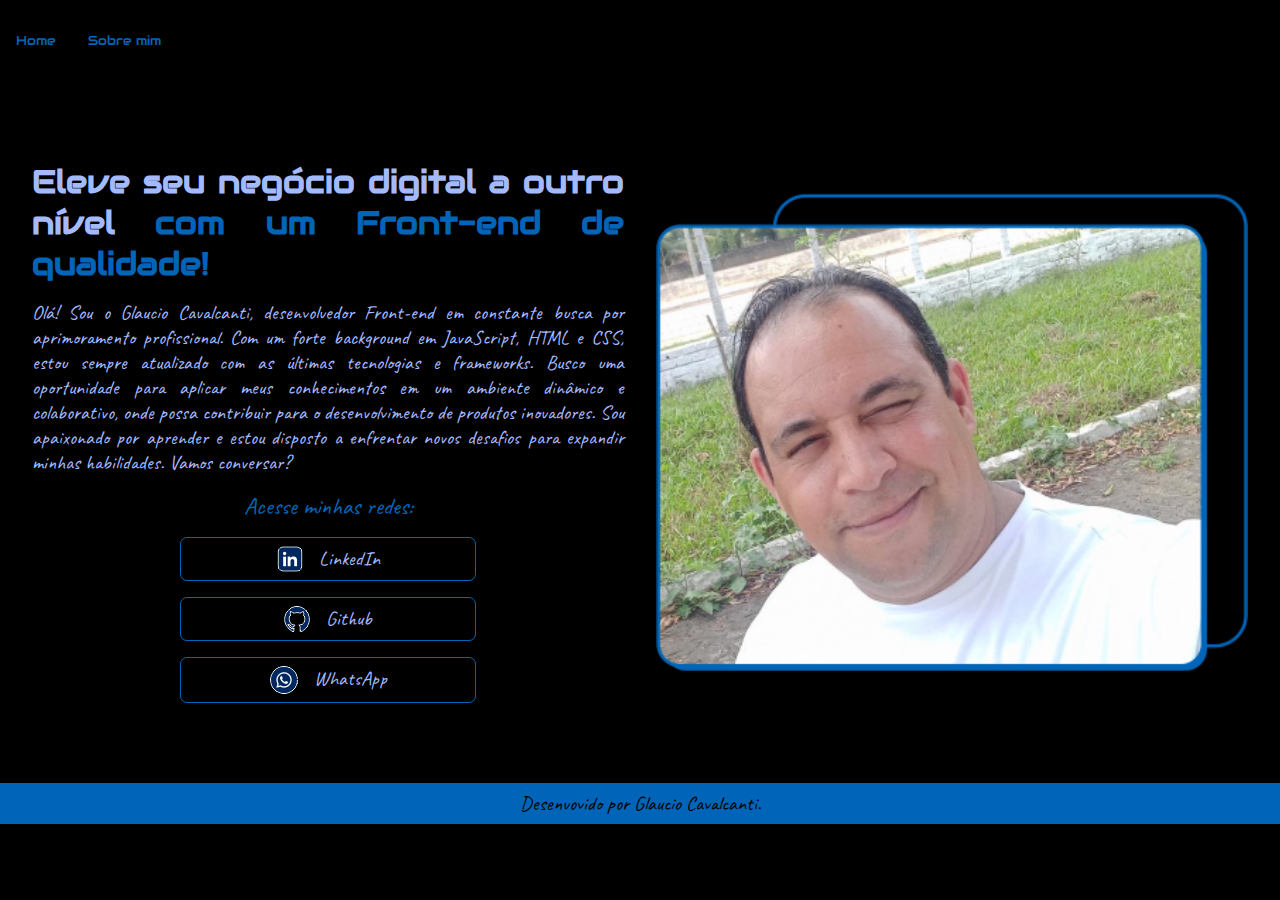
<file: index.html>
<!DOCTYPE html>
<html lang="pt-br">

<head>
    <meta charset="UTF-8">
    <meta name="viewport" content="width=device-width, initial-scale=1.0">
    <link rel="shortcut icon" href="./img/GLC.png" type="image/x-icon">
    <title>Glaucio Cavalcanti</title>
    <link rel="stylesheet" href="./Styles/style.css">
</head>

<body>
    <header class="cabecalho">
        <nav class="cabecalho__menu">
            <a class="cabecalho__menu__link" href="index.html">Home</a>
            <a class="cabecalho__menu__link" href="about.html">Sobre mim</a>
        </nav>
    </header>

    <main class="apresentacao">
        <section class="apresentacao__conteudo">
            <h1 class="apresentacao__conteudo__titulo">Eleve seu negócio digital a outro nível <strong class="titulo-destaque">com 
                um Front-end de qualidade!</strong>
            </h1>
            <p class="apresentacao__conteudo__texto">Olá! Sou o Glaucio Cavalcanti, desenvolvedor Front-end em constante busca por
                aprimoramento profissional. Com um forte background em JavaScript, HTML e CSS, estou sempre atualizado com as últimas 
                tecnologias e frameworks. Busco uma oportunidade para aplicar meus conhecimentos em um ambiente dinâmico e 
                colaborativo, onde possa contribuir para o desenvolvimento de produtos inovadores. Sou apaixonado por aprender e 
                estou disposto a enfrentar novos desafios para expandir minhas habilidades. Vamos conversar?
            </p>
                <div class="apresentacao__links">

                    <h2 class="apresentacao__links__subtitulo">Acesse minhas redes:</h2>

                    <a class="apresentacao__links__navegacao" href="https://www.linkedin.com/in/glaucio-luiz-cavalcanti-47049a44/">
                        <img src="./img/Linkedin.png">LinkedIn</a>
                    <a class="apresentacao__links__navegacao" href="https://github.com/GlaucioCavalcanti">
                        <img src="./img/Github.png">Github</a>
                    <a class="apresentacao__links__navegacao" href="http://api.whatsapp.com/send?1=pt_BR&phone=5581982300294">
                        <img src="./img/Whatsapp.png">WhatsApp</a>

                </div>
        </section>
            <img class="apresentacao__imagem" src="./img/Glaucio Cavalcanti.png" alt="Foto de perfil de Glaucio Cavalcanti">
    </main>

    <footer class="rodape">
        <p><a class="rodape__link" href="mailto:glaucio_de_libra@hotmail.com">Desenvovido por Glaucio Cavalcanti.</a></p>
    </footer>

</body>

</html>
</file>
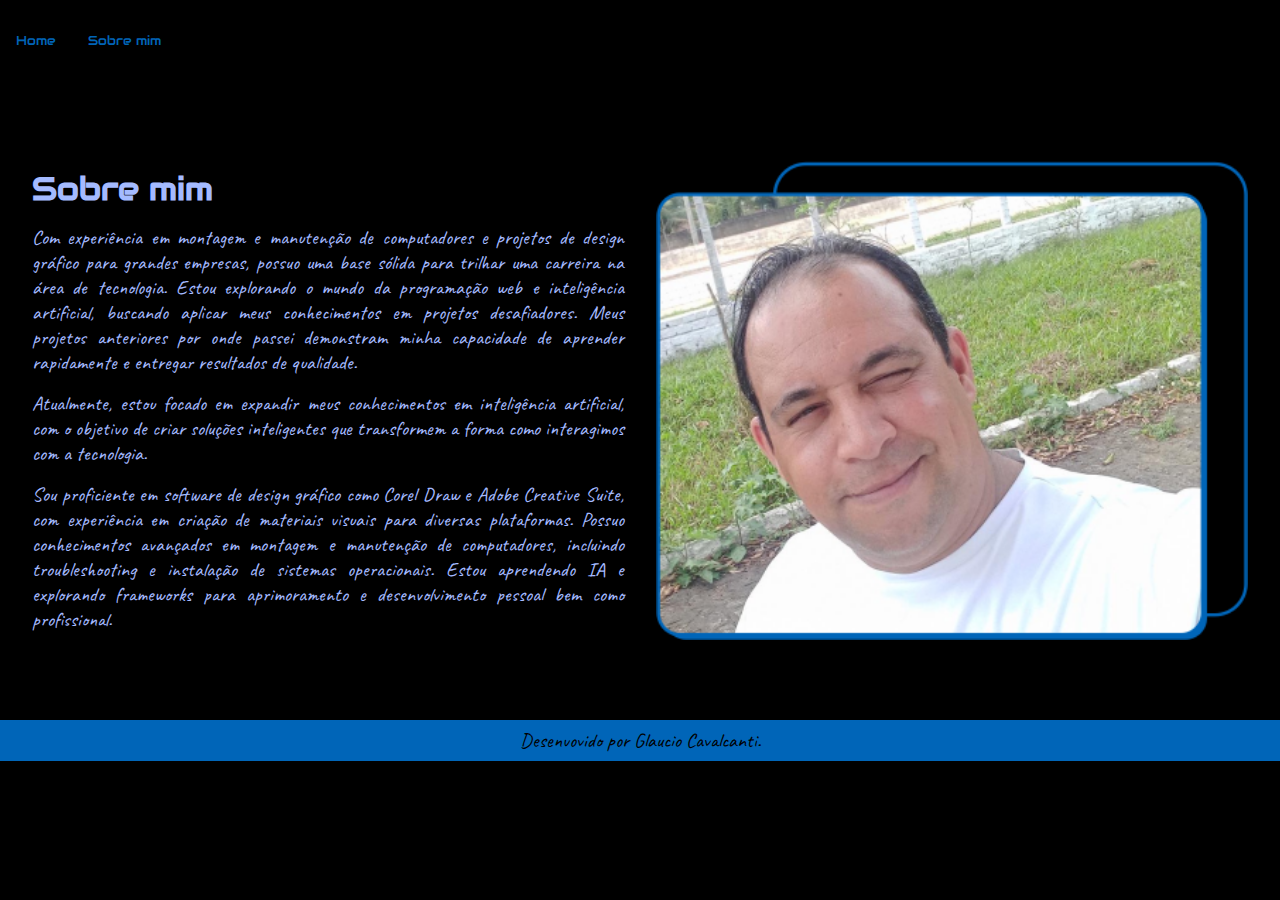
<file: about.html>
<!DOCTYPE html>
<html lang="pt-br">

<head>
    <meta charset="UTF-8">
    <meta name="viewport" content="width=device-width, initial-scale=1.0">
    <link rel="shortcut icon" href="./img/GLC.png" type="image/x-icon">
    <title>Sobre mim</title>
    <link rel="stylesheet" href="./Styles/style.css">
</head>

<body>
    <header class="cabecalho">
        <nav class="cabecalho__menu">
            <a class="cabecalho__menu__link" href="index.html">Home</a>
            <a class="cabecalho__menu__link" href="about.html">Sobre mim</a>
        </nav>
    </header>

    <main class="apresentacao">
        <section class="apresentacao__conteudo">
            <h1 class="apresentacao__conteudo__titulo">Sobre mim</h1>
            <!--para criar dois parágrafos simultâneos aplica-se a tag p*2, para mais parágrafos apenas digita-se a 
            quantidade-->
            <p class="apresentacao__conteudo__texto">Com experiência em montagem e manutenção de computadores e projetos
                de design gráfico para grandes empresas, possuo uma base sólida para trilhar uma carreira na área de
                tecnologia. Estou explorando o mundo da programação web e inteligência artificial, buscando aplicar meus
                conhecimentos em projetos desafiadores. Meus projetos anteriores por onde passei demonstram minha capacidade de aprender
                rapidamente e entregar resultados de qualidade.</p>

            <p class="apresentacao__conteudo__texto">Atualmente, estou focado em expandir meus conhecimentos em inteligência
                artificial, com o objetivo de criar soluções inteligentes que transformem a forma como interagimos com a
                tecnologia.</p>

            <p class="apresentacao__conteudo__texto">
                Sou proficiente em software de design gráfico como Corel Draw e Adobe Creative Suite, com experiência
                em criação de materiais visuais para diversas plataformas.
                Possuo conhecimentos avançados em montagem e manutenção de computadores, incluindo troubleshooting e
                instalação de sistemas operacionais.
                Estou aprendendo IA e explorando frameworks para aprimoramento e desenvolvimento pessoal bem como profissional.
            </p>
        </section>

        <img class="apresentacao__imagem" src="./img/Glaucio Cavalcanti.png" alt="Foto de perfil de Glaucio Cavalcanti">

    </main>

    <footer class="rodape">
        <p><a class="rodape__link" href="mailto:glaucio_de_libra@hotmail.com">Desenvovido por Glaucio Cavalcanti.</a></p>
    </footer>
    
</body>
</html>
</file>
<file: Styles/style.css>
@import url('https://fonts.googleapis.com/css2?family=Audiowide&family=Caveat:wght@400..700&family=Merienda:wght@300&display=swap');

:root {
    --cor-primaria: #000;
    --cor-secundaria: #a4baff;
    --cor-terciaria: #0065b8;

    --fonte-primaria: "Audiowide", sans-serif;
    --fonte-secundaria: "Caveat", cursive;
    --espacamento-pequeno: 1rem;
    --espacamento-medio: 2rem;
    --espacamento-grande: 5rem;
}

* {
    margin: 0;
    padding: 0;
    box-sizing: border-box;
}

body {
    background-color: var(--cor-primaria);
    color: var(--cor-secundaria);
    font-size: 1rem;
}

.cabecalho {
    padding: var(--espacamento-medio) var(--espacamento-pequeno);
}

.cabecalho__menu {
    display: flex;
    gap: var(--espacamento-medio);
    justify-content: flex-start;
}

.cabecalho__menu__link {
    font-family: var(--fonte-primaria);
    font-size: 0.81rem;
    font-weight: 100;
    color: var(--cor-terciaria);
    text-decoration: none;
}

.cabecalho__menu__link:hover {
    color: var(--cor-secundaria);
}

.apresentacao {
    padding: var(--espacamento-grande) var(--espacamento-medio);
    display: flex;
    align-items: center;
    justify-content: space-between;
    gap: var(--espacamento-medio);
    flex-wrap: wrap;
}

.apresentacao__conteudo {
    flex: 1 1 45%;
    display: flex;
    flex-direction: column;
    gap: var(--espacamento-pequeno);
}

.apresentacao__conteudo__titulo {
    font-size: 2rem;
    font-family: var(--fonte-primaria);
    text-align: justify;
}

.titulo-destaque {
    color: var(--cor-terciaria);
}

.apresentacao__conteudo__texto {
    font-size: 1.25rem;
    font-family: var(--fonte-secundaria);
    text-align: justify;
}

.apresentacao__links {
    display: flex;
    flex-direction: column;
    align-items: center;
    justify-content: space-between;
    gap: var(--espacamento-pequeno);
}

.apresentacao__links__subtitulo {
    font-family: var(--fonte-secundaria);
    font-weight: 400;
    font-size: 1.5rem;
    color: var(--cor-terciaria);
}

.apresentacao__links__navegacao {
    border: 1px solid var(--cor-terciaria);
    display: flex;
    justify-content: center;
    gap: 1rem;
    width: 50%;
    text-align: center;
    border-radius: 7px;
    font-size: 1.25rem;
    font-family: var(--fonte-secundaria);
    padding: 0.5rem 0;
    text-decoration: none;
    color: var(--cor-secundaria);
}

.apresentacao__links__navegacao:hover {
    background-color: var(--cor-terciaria);
}

.apresentacao__imagem {
    flex: 1 1 45%;
    max-width: 100%;
}

.rodape {
    padding: 0.5rem;
    color: var(--cor-primaria);
    background-color: var(--cor-terciaria);
    text-align: center;
    font-family: var(--fonte-secundaria);
    font-size: 1.25rem;
    font-weight: 400;
}

.rodape__link {
    text-decoration: none;
    color: var(--cor-primaria);
}

.rodape__link:hover {
    color: var(--cor-secundaria);
}

@media (max-width: 1200px) {
    .cabecalho {
        padding: var(--espacamento-medio);
    }

    .cabecalho__menu {
        justify-content: center;
    }

    .apresentacao {
        flex-direction: column-reverse;
        padding: var(--espacamento-medio);
    }

    .apresentacao__conteudo {
        width: 100%;
    }

    .apresentacao__imagem {
        width: 100%;
    }
}

@media (max-width: 768px) {
    .cabecalho {
        padding: var(--espacamento-pequeno);
    }

    .apresentacao {
        padding: var(--espacamento-pequeno);
        gap: var(--espacamento-pequeno);
    }

    .apresentacao__conteudo__titulo {
        font-size: 1.75rem;
    }

    .apresentacao__conteudo__texto {
        font-size: 1.15rem;
    }

    .apresentacao__links__subtitulo {
        font-size: 1.25rem;
    }

    .apresentacao__links__navegacao {
        font-size: 1rem;
    }
}

@media (max-width: 576px) {
    .cabecalho {
        padding: var(--espacamento-pequeno);
    }

    .cabecalho__menu {
        flex-direction: column;
        gap: var(--espacamento-pequeno);
    }

    .apresentacao {
        padding: var(--espacamento-pequeno);
    }

    .apresentacao__conteudo__titulo {
        font-size: 1.5rem;
    }

    .apresentacao__conteudo__texto {
        font-size: 1rem;
    }

    .apresentacao__links__subtitulo {
        font-size: 1rem;
    }

    .apresentacao__links__navegacao {
        font-size: 0.875rem;
    }
}
</file>
